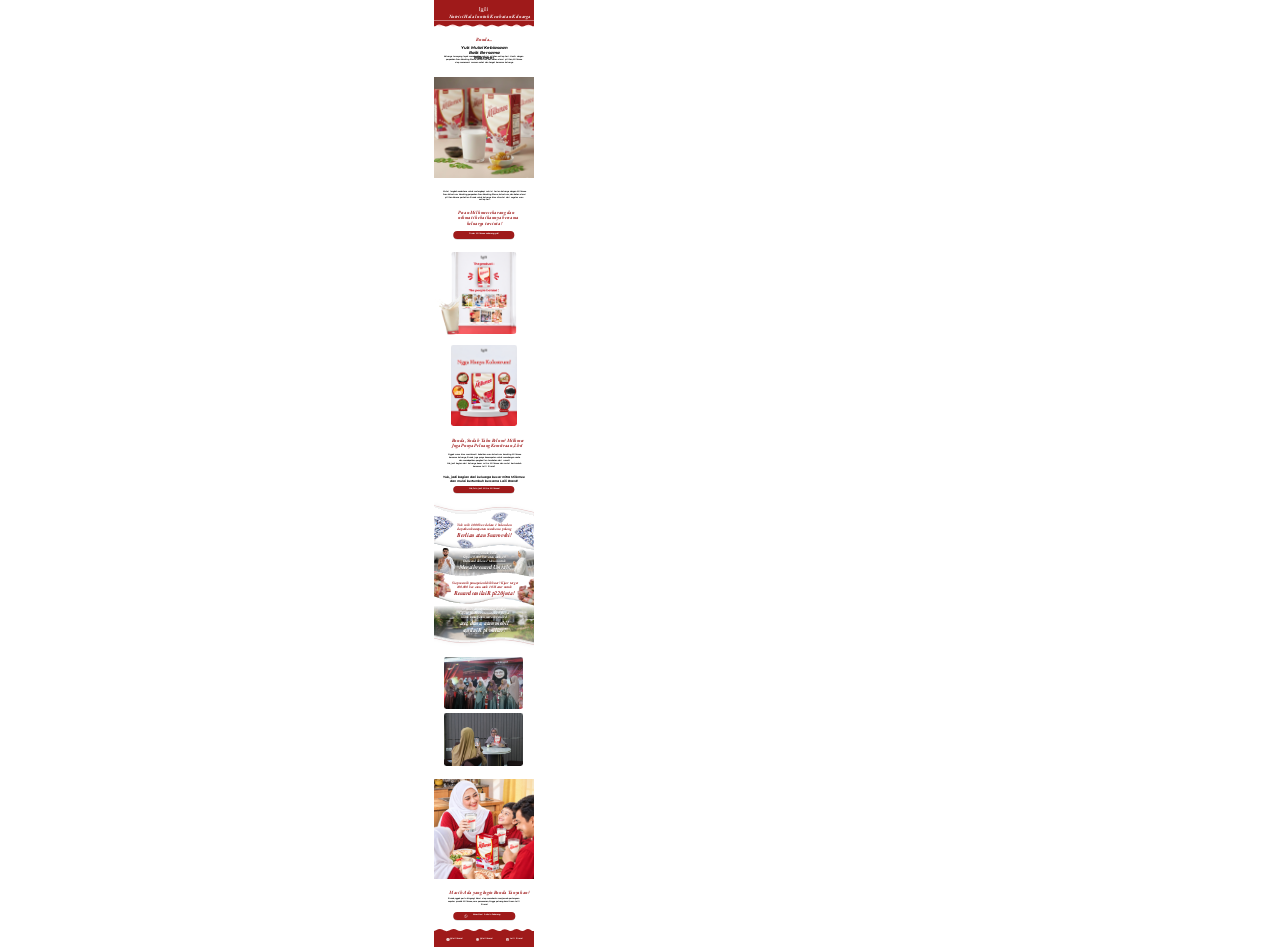
<file: index.html>
<!doctype html>
<html lang="id">
<head>
  <meta charset="utf-8">
  <meta name="viewport" content="width=device-width, initial-scale=1">
  <meta name="description" content="Kenali Milkmee Susu Kolostrum Kambing dan kesempatan menjadi mitra Laili Brand.">
  <title>Milkmee | Laili Brand</title>
  <link rel="stylesheet" href="styles.css?v=2">
</head>
<body>
  <main class="landing-page">
    <header class="panel brand-header">
      <div class="position-absolute layout-contents left-neg-94px top-edge" data-node-id="74:51">
        <div class="center-horizontally position-absolute flex height-30px align-center justify-center left-calc-50pct-7-5px top-82px width-585px" data-node-id="3:224">
          <div class="flip-vertical fixed-flex-item">
            <div class="height-30px position-relative width-585px">
              <img alt="" class="position-absolute display-block inset-zero unrestricted-width svg-natural" src="assets/rectangle42.svg">
            </div>
          </div>
        </div>
        <div class="center-horizontally position-absolute flex height-30px align-center justify-center left-calc-50pct-plus-17-5px top-82px width-585px" data-node-id="61:82">
          <div class="flip-vertical fixed-flex-item">
            <div class="height-30px position-relative width-585px">
              <img alt="" class="position-absolute display-block inset-zero unrestricted-width svg-natural" src="assets/rectangle380.svg">
            </div>
          </div>
        </div>
        <div class="position-absolute background--9f1a1a height-82px left-edge top-edge width-412px" data-node-id="38:3"></div>
        <p class="center-horizontally wrap-text position-absolute display-type height-23px line-height-normal left-calc-50pct-0-5px upright font-size-20px center-text white-text top-59px width-335px" data-node-id="37:2">
          Nutrisi Halal untuk Kesehatan Keluarga
        </p>
        <div class="position-absolute height-20px left-187px top-29px width-37px" data-node-id="46:40" data-name="LOGO LAILI WHITE (1) 1">
          <img alt="Laili Brand" class="position-absolute inset-zero unrestricted-width cover-image ignore-pointer fill-box" src="assets/logo-laili-white11.png">
        </div>
      </div>
    </header>
    <section class="panel intro" aria-label="Yuk Mulai Kebiasaan Baik Bersama Milkmee!">
      <p class="position-absolute center-horizontally left-center top-40px width-73px display-type color--9f1a1a center-text line-height-normal font-size-20px" data-node-id="38:5">Bunda...</p>
      <h1 class="center-horizontally wrap-text position-absolute emphasis-type bold height-36px italic line-height-normal left-center font-size-15px black-text center-text top-74px width-214px" data-node-id="38:4">
        Yuk Mulai Kebiasaan Baik Bersama Milkmee!
      </h1>
      <p class="center-horizontally wrap-text position-absolute body-type semibold height-47px line-height-normal left-calc-50pct-0-5px font-size-10px black-text center-text top-120px width-331px" data-node-id="38:6">
        Keluarga tersayang layak mendapatkan nutrisi pilihan setiap hari. Hadir dengan perpaduan Susu Kambing Etawa, Kolostrum, dan bahan alami pilihan, Milkmee siap menemani momen sehat dan hangat bersama keluarga.
      </p>
    </section>
    <section class="panel product-photo">
      <div class="position-absolute height-413px left-edge top-0px width-412px" data-node-id="48:64" data-name="IMG_20260203_144147_063.jpg (1) 1">
        <div class="position-absolute inset-zero clip ignore-pointer">
          <img alt="Kemasan Milkmee dan segelas susu" class="position-absolute height-149-64pct left-0-02pct unrestricted-width top-neg-40-02pct full-width" src="assets/img20260203144147063-jpg11.png">
        </div>
      </div>
    </section>
    <section class="panel order" aria-label="Pesan Milkmee">
      <p class="center-horizontally wrap-text position-absolute body-type semibold height-59px line-height-normal left-calc-50pct-plus-0-5px font-size-10px black-text center-text top-55px width-343px" data-node-id="39:7">
        Mulai langkah sederhana untuk melengkapi nutrisi harian keluarga dengan Milkmee Susu Kolostrum Kambing, perpaduan Susu Kambing Etawa, kolostrum, dan bahan alami pilihan. Karena perhatian Bunda untuk keluarga bisa dimulai dari segelas susu setiap hari.
      </p>
      <h2 class="position-absolute center-horizontally left-center top-133px width-247px display-type color--9f1a1a center-text line-height-normal font-size-20px" data-node-id="39:9">Pesan Milkmee sekarang dan<br>nikmati kebaikannya bersama<br>keluarga tercinta!</h2>
      <div class="center-horizontally position-absolute layout-contents left-calc-50pct-0-5px top-221px" data-node-id="3:230">
        <a href="https://wa.me/6289531415137?text=Halo%20Kak%2C%20saya%20ingin%20memesan%20Milkmee." aria-label="Order Milkmee sekarang, yuk!" class="center-horizontally position-absolute background--9f1a1a height-31px left-calc-50pct-0-5px border-radius-20px box-shadow-0px-2px-2px-0px-rgba-0-0-0-0-25 top-221px width-253px action-link" data-node-id="3:231"></a>
        <p class="center-horizontally wrap-text position-absolute body-type semibold height-11px line-height-normal left-205-5px font-size-10px center-text white-text top-230px width-163px" aria-hidden="true" data-node-id="3:232">
          Order Milkmee sekarang, yuk!
        </p>
      </div>
    </section>
    <section class="panel ingredients" aria-label="Informasi produk Milkmee">
      <div class="center-horizontally position-absolute height-336px left-calc-50pct-plus-0-5px border-radius-10px top-0px width-269px" data-node-id="44:17" data-name="Milkmee Brand Story Infographic 1">
        <img alt="Infografik Milkmee Susu Kolostrum Kambing" class="position-absolute inset-zero unrestricted-width cover-image ignore-pointer border-radius-10px fill-box" src="assets/milkmee-brand-story-infographic1.png">
      </div>
      <div class="position-absolute flex height-208-096px align-center justify-center left-edge top-138px width-173-535px" data-node-id="45:18">
        <div class="fixed-flex-item rotate-neg-6-89deg">
          <img alt="" class="milk-splash" src="assets/img20260310084748578-jpg-photoroom1.png?v=2" width="406" height="512">
        </div>
      </div>
      <div class="center-horizontally position-absolute layout-contents left-center top-383px" data-node-id="74:50">
        <div class="position-absolute height-335px left-72px border-radius-10px top-383px width-268px" data-node-id="74:30" data-name="Centered Milkmee Product Poster 1">
          <img alt="Milkmee Nagis Harry Kolostrum dan bahan pilihannya" class="position-absolute inset-zero unrestricted-width cover-image ignore-pointer border-radius-10px fill-box" src="assets/centered-milkmee-product-poster1.png">
        </div>
        <div class="center-horizontally position-absolute layout-contents left-calc-50pct-87-83px top-536px" data-node-id="74:31">
          <div class="center-horizontally position-absolute background--9f1a1a height-9-035px left-calc-50pct-87-83px border-radius-20px box-shadow-0px-2px-2px-0px-rgba-0-0-0-0-25 top-536px width-37-373px" data-node-id="74:32"></div>
          <p class="center-horizontally wrap-text position-absolute body-type semibold height-4-518px line-height-normal left-118-17px font-size-4px center-text white-text top-537-64px width-22-588px" data-node-id="74:33">
            Kolostrum
          </p>
        </div>
        <div class="center-horizontally position-absolute layout-contents left-calc-50pct-plus-81-37px top-536px" data-node-id="74:34">
          <div class="center-horizontally position-absolute background--9f1a1a height-9-035px left-calc-50pct-plus-81-37px border-radius-20px box-shadow-0px-2px-2px-0px-rgba-0-0-0-0-25 top-536px width-37-373px" data-node-id="74:35"></div>
          <p class="center-horizontally wrap-text position-absolute body-type semibold height-4-518px line-height-normal left-287-37px font-size-4px center-text white-text top-537-64px width-33-266px" data-node-id="74:36">
            Susu Kambing
          </p>
        </div>
        <div class="center-horizontally position-absolute layout-contents left-calc-50pct-plus-80-37px top-647-71px" data-node-id="74:37">
          <div class="center-horizontally position-absolute background--9f1a1a height-9-035px left-calc-50pct-plus-80-37px border-radius-20px box-shadow-0px-2px-2px-0px-rgba-0-0-0-0-25 top-647-71px width-37-373px" data-node-id="74:38"></div>
          <p class="center-horizontally wrap-text position-absolute body-type semibold height-4-518px line-height-normal left-286-37px font-size-4px center-text white-text top-649-35px width-33-266px" data-node-id="74:39">
            Ikan Gabus
          </p>
        </div>
        <div class="center-horizontally position-absolute layout-contents left-calc-50pct-plus-106-01px top-591-03px" data-node-id="74:40">
          <div class="center-horizontally position-absolute background--9f1a1a height-9-035px left-calc-50pct-plus-106-01px border-radius-20px box-shadow-0px-2px-2px-0px-rgba-0-0-0-0-25 top-591-03px width-37-373px" data-node-id="74:41"></div>
          <p class="center-horizontally wrap-text position-absolute body-type semibold height-4-518px line-height-normal left-311-81px font-size-4px center-text white-text top-593-09px width-33-676px" data-node-id="74:42">
            Habbatussauda
          </p>
        </div>
        <div class="center-horizontally position-absolute layout-contents left-calc-50pct-85-83px top-646-47px" data-node-id="74:43">
          <div class="center-horizontally position-absolute background--9f1a1a height-9-035px left-calc-50pct-85-83px border-radius-20px box-shadow-0px-2px-2px-0px-rgba-0-0-0-0-25 top-646-47px width-37-373px" data-node-id="74:44"></div>
          <p class="center-horizontally wrap-text position-absolute body-type semibold height-4-518px line-height-normal left-120-37px font-size-4px center-text white-text top-648-12px width-23-82px" data-node-id="74:45">
            Daun Kelor
          </p>
        </div>
        <div class="center-horizontally position-absolute layout-contents left-calc-50pct-104-31px top-590-21px" data-node-id="74:46">
          <div class="center-horizontally position-absolute background--9f1a1a height-9-035px left-calc-50pct-104-31px border-radius-20px box-shadow-0px-2px-2px-0px-rgba-0-0-0-0-25 top-590-21px width-37-373px" data-node-id="74:47"></div>
          <p class="center-horizontally wrap-text position-absolute body-type semibold height-4-518px line-height-normal left-101-69px font-size-4px center-text white-text top-591-85px width-22-588px" data-node-id="74:48">
            Madu
          </p>
        </div>
      </div>
    </section>
    <section class="panel partnership" aria-label="Kemitraan Milkmee">
      <h2 class="position-absolute center-horizontally left-center top-48px width-305px display-type color--9f1a1a center-text line-height-normal font-size-20px" data-node-id="9:271">Bunda, Sudah Tahu Belum? Milkmee<br>Juga Punya Peluang Kemitraan, Lho!</h2>
      <div class="wrap-text position-absolute layout-contents left-31px black-text center-text top-108px" data-node-id="9:287">
        <div class="center-horizontally position-absolute body-type semibold height-71px line-height-0 left-center font-size-10px top-108px width-308px" data-node-id="9:272">
          <p class="line-height-normal no-bottom-margin">Nggak cuma bisa menikmati kebaikan susu kolostrum kambing Milkmee bersama keluarga, Bunda juga punya kesempatan untuk membangun usaha dan mendapatkan penghasilan tambahan dari rumah!</p>
          <p class="line-height-normal">Yuk, jadi bagian dari keluarga besar mitra Milkmee dan mulai bertumbuh bersama Laili Brand!</p>
        </div>
        <p class="center-horizontally position-absolute emphasis-type bold height-29px italic line-height-normal left-205-5px font-size-12px top-201px width-349px" data-node-id="41:10">
          Yuk, jadi bagian dari keluarga besar mitra Milkmee dan mulai bertumbuh bersama Laili Brand!
        </p>
      </div>
      <div class="center-horizontally position-absolute layout-contents left-calc-50pct-0-5px top-245px" data-node-id="41:14">
        <a href="https://wa.me/6289531415137?text=Halo%20Kak%2C%20saya%20ingin%20tahu%20cara%20menjadi%20mitra%20Milkmee." aria-label="Yuk, Join jadi Mitra Milkmee!" class="center-horizontally position-absolute background--9f1a1a height-31px left-calc-50pct-0-5px border-radius-20px box-shadow-0px-2px-2px-0px-rgba-0-0-0-0-25 top-245px width-253px action-link" data-node-id="41:15"></a>
        <p class="center-horizontally wrap-text position-absolute body-type semibold height-11px line-height-normal left-207-5px font-size-10px center-text white-text top-254px width-167px" aria-hidden="true" data-node-id="41:16">
          Yuk, Join jadi Mitra Milkmee!
        </p>
      </div>
    </section>
    <section class="panel rewards" aria-label="Reward Mitra Milkmee">
      <div class="position-absolute layout-contents left-neg-82px top-0px" data-node-id="74:52" data-name="Reward Berlian">
        <div class="center-horizontally position-absolute height-158px left-calc-50pct-1-5px top-0px width-417px" data-node-id="70:17">
          <img alt="" class="position-absolute display-block inset-zero unrestricted-width svg-natural" src="assets/rectangle393.svg">
        </div>
        <div class="center-horizontally position-absolute height-191px left-calc-50pct-1px top-11px width-412px" data-node-id="72:22">
          <div class="position-absolute inset-neg-12-57pct--4-85pct--8-38pct--4-85pct">
            <img alt="" class="display-block unrestricted-width svg-natural" src="assets/rectangle397.svg">
          </div>
        </div>
        <div class="position-absolute filter-0-5px left-neg-82px size-170px top-11px" data-node-id="75:55" data-name="Radiant Prism-Cut Diamond 1">
          <img alt="" class="position-absolute inset-zero unrestricted-width cover-image ignore-pointer fill-box" src="assets/radiant-prism-cut-diamond1.png">
        </div>
        <div class="position-absolute filter-0-5px left-324px size-170px top-40px" data-node-id="75:56" data-name="Radiant Prism-Cut Diamond 2">
          <img alt="" class="position-absolute inset-zero unrestricted-width cover-image ignore-pointer fill-box" src="assets/radiant-prism-cut-diamond1.png">
        </div>
        <div class="position-absolute flex align-center justify-center left-228px size-87-883px top-8px" data-node-id="75:57">
          <div class="fixed-flex-item rotate-neg-13-35deg">
            <div class="position-relative size-73px" data-name="Radiant Prism-Cut Diamond 3">
              <img alt="" class="position-absolute inset-zero unrestricted-width cover-image ignore-pointer fill-box" src="assets/radiant-prism-cut-diamond1.png">
            </div>
          </div>
        </div>
        <div class="position-absolute flex align-center justify-center left-80px size-91-067px top-121px" data-node-id="75:58">
          <div class="fixed-flex-item rotate-16-9deg">
            <div class="position-relative size-73px" data-name="Radiant Prism-Cut Diamond 4">
              <img alt="" class="position-absolute inset-zero unrestricted-width cover-image ignore-pointer fill-box" src="assets/radiant-prism-cut-diamond1.png">
            </div>
          </div>
        </div>
        <p class="center-horizontally wrap-text position-absolute display-type height-65px line-height-0 left-calc-50pct-0-5px upright color--9f1a1a font-size-0px center-text top-74px width-251px" data-node-id="12:296">
          <span class="line-height-normal font-size-15px">Yuk raih 1.000 box dalam 1 bulan dan<br>dapatkan kesempatan membawa pulang</span>
          <span class="line-height-normal font-size-25px">Berlian atau Swarovski!</span>
        </p>
      </div>
      <div class="position-absolute layout-contents left-neg-1px top-159px" data-node-id="74:53" data-name="Umroh">
        <div class="position-absolute height-143px left-neg-1px top-159px width-412px" data-node-id="68:9">
          <div class="position-absolute inset-neg-14-69pct--4-85pct--13-29pct--4-85pct">
            <img alt="" class="display-block unrestricted-width fill-box" height="183" src="assets/rectangle387.png" width="452">
          </div>
        </div>
        <div class="position-absolute height-143px left-neg-1px top-159px width-412px" data-node-id="68:10">
          <div class="position-absolute inset-neg-14-69pct--4-85pct--13-29pct--4-85pct">
            <img alt="" class="display-block unrestricted-width svg-natural" src="assets/rectangle388.svg">
          </div>
        </div>
        <div class="center-horizontally wrap-text position-absolute display-type height-80px line-height-0 left-calc-50pct-0-5px upright font-size-0px center-text text-shadow-0px-4px-4px-rgba-0-0-0-0-25 white-text top-191px width-237px" data-node-id="65:2">
          <p class="line-height-normal no-bottom-margin font-size-15px">Saatnya naik kelas!</p>
          <p class="line-height-normal no-bottom-margin font-size-15px">Capai 10.000 box atau cetak 10<br>Diamond dalam 1 tahun untuk</p>
          <p class="line-height-normal font-size-25px">Meraih reward Umrah!</p>
        </div>
        <div class="position-absolute height-136px left-15px top-177px width-73px" data-node-id="73:27" data-name="75454603711b2af1fc587b18209fafbe-Photoroom 1">
          <div class="position-absolute inset-zero clip ignore-pointer">
            <img alt="" class="position-absolute height-149-67pct left-neg-31-06pct unrestricted-width top-neg-49-67pct width-159-01pct" src="assets/75454603711-b2-af1-fc587-b18209-fafbe-photoroom1.png">
          </div>
        </div>
        <div class="position-absolute height-136px left-324px top-182px width-70px" data-node-id="73:29" data-name="7c6cd3ab878af9371e439b7cffdc6ec6-Photoroom 1">
          <div class="position-absolute inset-zero clip ignore-pointer">
            <img alt="" class="position-absolute height-167-32pct left-neg-58-6pct unrestricted-width top-neg-67-32pct width-186-31pct" src="assets/7-c6-cd3-ab878-af9371-e439-b7-cffdc6-ec6-photoroom1.png">
          </div>
        </div>
      </div>
      <div class="position-absolute layout-contents left-neg-71px top-272px" data-node-id="73:28" data-name="Reward 220jt">
        <div class="position-absolute height-143px left-neg-1px top-272px width-412px" data-node-id="68:11">
          <div class="position-absolute inset-neg-14-69pct--4-85pct--13-29pct--4-85pct">
            <img alt="" class="display-block unrestricted-width svg-natural" src="assets/rectangle389.svg">
          </div>
        </div>
        <div class="position-absolute height-143px left-neg-1px top-272px width-412px" data-node-id="69:12">
          <div class="position-absolute inset-neg-14-69pct--4-85pct--13-29pct--4-85pct">
            <img alt="" class="display-block unrestricted-width svg-natural" src="assets/rectangle390.svg">
          </div>
        </div>
        <div class="position-absolute height-120px left-342px top-302px width-142px" data-node-id="75:59" data-name="15d003363c2264c9314b9ae30598080c-Photoroom 1">
          <div class="position-absolute inset-zero clip ignore-pointer">
            <img alt="" class="position-absolute height-125pct left-neg-44-36pct unrestricted-width top-neg-11-67pct width-188-09pct" src="assets/15-d003363-c2264-c9314-b9-ae30598080-cphotoroom1.png">
          </div>
        </div>
        <div class="position-absolute height-120px left-neg-71px top-272px width-142px" data-node-id="75:60" data-name="15d003363c2264c9314b9ae30598080c-Photoroom 2">
          <div class="position-absolute inset-zero clip ignore-pointer">
            <img alt="" class="position-absolute height-125pct left-neg-44-36pct unrestricted-width top-neg-11-67pct width-188-09pct" src="assets/15-d003363-c2264-c9314-b9-ae30598080-cphotoroom1.png">
          </div>
        </div>
        <div class="center-horizontally wrap-text position-absolute display-type height-65px line-height-0 left-calc-50pct-plus-0-5px upright color--9f1a1a font-size-0px center-text top-313px width-301px" data-node-id="65:3">
          <p class="line-height-normal no-bottom-margin font-size-15px">Siap meraih pencapaian lebih besar? Kejar target<br>100.000 box atau cetak 10 Master untuk</p>
          <p class="line-height-normal font-size-25px">Reward senilai Rp220 juta!</p>
        </div>
      </div>
      <div class="position-absolute layout-contents left-neg-4px top-378px" data-node-id="74:54" data-name="Reward mobil">
        <div class="center-horizontally position-absolute height-143px left-calc-50pct-1-5px top-436px width-417px" data-node-id="70:18">
          <img alt="" class="position-absolute display-block inset-zero unrestricted-width svg-natural" src="assets/rectangle394.svg">
        </div>
        <div class="position-absolute height-191px left-neg-1px top-378px width-412px" data-node-id="70:19">
          <div class="position-absolute inset-neg-10-99pct--4-85pct--9-95pct--4-85pct">
            <img alt="" class="display-block unrestricted-width fill-box" height="231" src="assets/rectangle395.png" width="452">
          </div>
        </div>
        <div class="position-absolute height-191px left-neg-1px top-378px width-412px" data-node-id="71:21">
          <div class="position-absolute inset-neg-10-99pct--4-85pct--9-95pct--4-85pct">
            <img alt="" class="display-block unrestricted-width svg-natural" src="assets/rectangle396.svg">
          </div>
        </div>
        <div class="center-horizontally wrap-text position-absolute display-type height-111px line-height-0 left-calc-50pct-1px upright font-size-0px center-text text-shadow-0px-4px-4px-rgba-0-0-0-0-25 white-text top-422px width-256px" data-node-id="65:4">
          <p class="line-height-normal no-bottom-margin font-size-15px">Wujudkan impian besar Bunda!</p>
          <p class="line-height-normal no-bottom-margin font-size-15px">Capai 1 juta box atau cetak 10 Royal<br>untuk kesempatan meraih reward</p>
          <p class="line-height-normal font-size-25px">aset, dana, atau mobil<br>senilai Rp1 miliar!</p>
        </div>
      </div>
    </section>
    <section class="panel community" aria-label="Komunitas mitra">
      <div class="position-absolute height-217px left-43px border-radius-10px top-279px width-325px" data-node-id="47:42" data-name="DSCF6986 1">
        <img alt="Pertemuan komunitas mitra Laili Brand" class="position-absolute inset-zero unrestricted-width cover-image ignore-pointer border-radius-10px fill-box" src="assets/dscf69861.png">
      </div>
      <div class="position-absolute height-217px left-43px border-radius-10px top-46px width-325px" data-node-id="47:43" data-name="DSCF6706 1">
        <div class="position-absolute inset-zero clip ignore-pointer border-radius-10px">
          <img alt="Para mitra Laili Brand di acara penghargaan" class="position-absolute height-112-57pct left-neg-6-94pct unrestricted-width top-neg-7-91pct width-112-7pct" src="assets/dscf67061.png">
        </div>
      </div>
    </section>
    <section class="panel family">
      <div class="position-absolute height-413px left-edge top-0px width-412px" data-node-id="9:290" data-name="Instagram post - 5">
        <div class="position-absolute inset-zero clip ignore-pointer">
          <img alt="Keluarga menikmati Milkmee bersama" class="position-absolute height-138-24pct left-edge unrestricted-width top-neg-13-32pct full-width" src="assets/instagram-post5.png">
        </div>
      </div>
    </section>
    <section class="panel contact" aria-label="Konsultasi Milkmee">
      <h2 class="position-absolute center-horizontally left-center top-47px width-327px display-type color--9f1a1a center-text line-height-normal font-size-20px" data-node-id="9:292">Masih Ada yang Ingin Bunda Tanyakan?</h2>
      <p class="center-horizontally wrap-text position-absolute body-type semibold height-35px line-height-normal left-205-5px font-size-10px black-text center-text top-81px width-297px" data-node-id="9:291">
        Bunda, nggak perlu bingung! Kami siap membantu menjawab pertanyaan seputar produk Milkmee, cara pemesanan, hingga peluang kemitraan Laili Brand.
      </p>
      <div class="position-absolute layout-contents left-80px top-137px" data-node-id="12:305">
        <div class="center-horizontally position-absolute layout-contents left-calc-50pct-plus-0-5px top-137px" data-node-id="12:293">
          <a href="https://wa.me/6289531415137?text=Halo%20Kak%2C%20saya%20ingin%20konsultasi%20tentang%20Milkmee." aria-label="Konsultasi Admin Sekarang" class="center-horizontally position-absolute background--9f1a1a height-31px left-calc-50pct-plus-0-5px border-radius-20px box-shadow-0px-2px-2px-0px-rgba-0-0-0-0-25 top-137px width-253px action-link" data-node-id="12:294"></a>
          <p class="center-horizontally wrap-text position-absolute body-type semibold height-11px line-height-normal left-218px font-size-10px center-text white-text top-146px width-144px" aria-hidden="true" data-node-id="12:295">
            Konsultasi Admin Sekarang
          </p>
        </div>
        <div class="position-absolute left-123px size-18px top-144px" aria-hidden="true" data-node-id="12:298" data-name="Whatsapp - Iconly Pro">
          <img alt="" class="position-absolute display-block inset-zero unrestricted-width svg-natural" src="assets/whatsapp-iconly-pro.svg">
        </div>
      </div>
    </section>
    <footer class="panel social">
      <div class="center-horizontally position-absolute height-30px left-calc-50pct-8-5px top-0px width-585px" data-node-id="12:302">
        <img alt="" class="position-absolute display-block inset-zero unrestricted-width svg-natural" src="assets/rectangle380.svg">
      </div>
      <div class="position-absolute background--9f1a1a social-base" data-node-id="12:303"></div>
      <nav class="social-links" aria-label="Media sosial Laili Brand">
        <a href="https://www.instagram.com/lailibrand/" aria-label="Instagram Laili Brand" data-node-id="47:44">
          <img src="assets/ant-design-instagram-filled.svg" alt="" width="14" height="14" data-node-id="47:53">
          <span>@lailibrand</span>
        </a>
        <a href="https://www.tiktok.com/@lailibrand.official" aria-label="TikTok Laili Brand" data-node-id="47:59">
          <img src="assets/iconoir-tiktok-solid.svg" alt="" width="14" height="14" data-node-id="47:56">
          <span>@lailibrand</span>
        </a>
        <a href="https://www.facebook.com/LailiWaiteuOfficial" aria-label="Facebook Laili Brand" data-node-id="47:63">
          <img src="assets/ant-design-facebook-filled.svg" alt="" width="14" height="14" data-node-id="47:60">
          <span>Laili Brand</span>
        </a>
      </nav>
    </footer>
  </main>
</body>
</html>
</file>
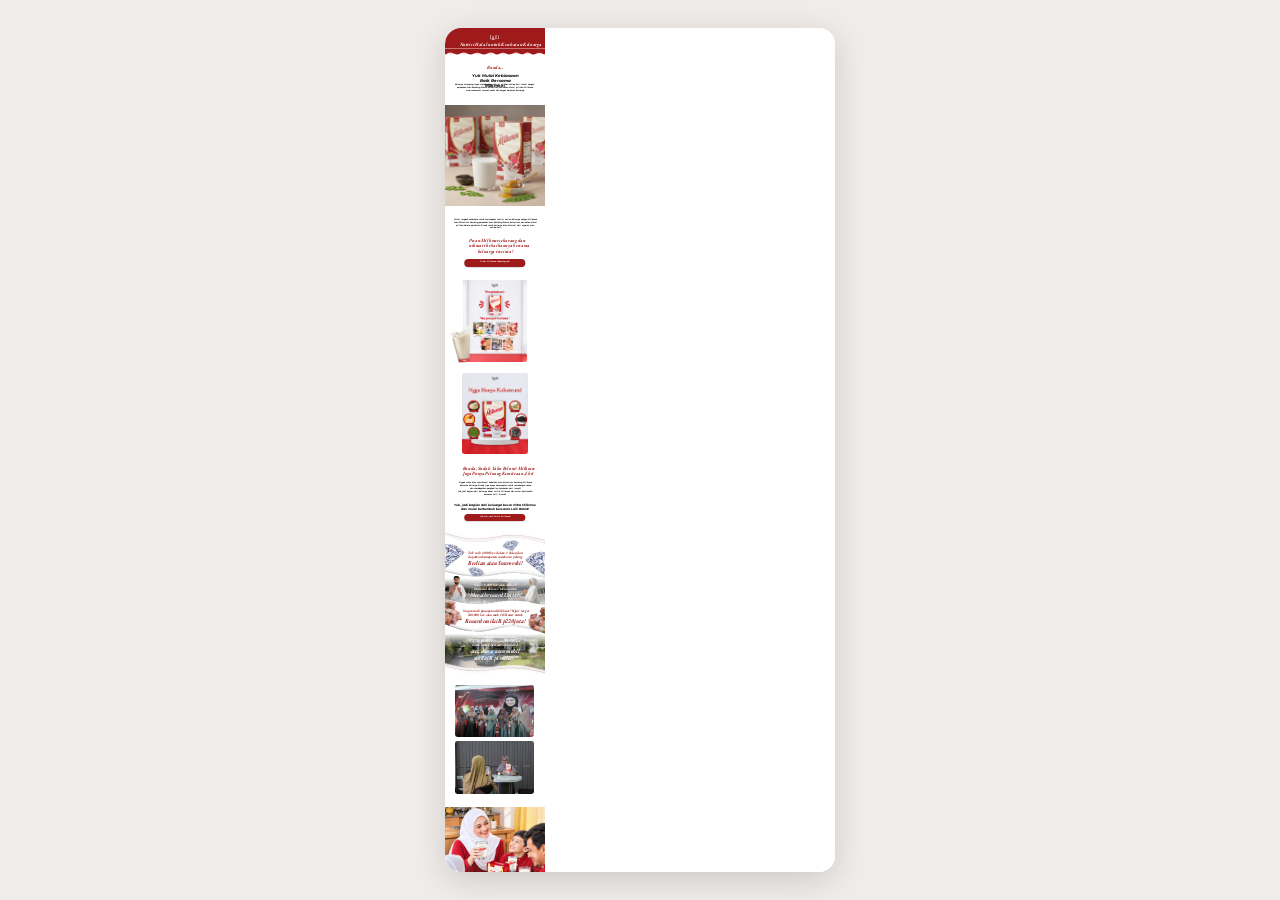
<file: mobile-preview.html>
<!doctype html>
<html lang="en">
<head>
  <meta charset="utf-8">
  <meta name="viewport" content="width=device-width, initial-scale=1">
  <title>Laili Brand Meta | Mobile Preview</title>
  <style>
    * { box-sizing: border-box; }
    body {
      display: grid;
      place-items: center;
      min-height: 100dvh;
      margin: 0;
      background: #f0ece9;
    }
    iframe {
      display: block;
      width: min(390px, 100vw);
      height: min(844px, 100dvh);
      border: 0;
      border-radius: 16px;
      background: white;
      box-shadow: 0 8px 32px rgb(0 0 0 / 15%);
    }
    @media (max-width: 390px) {
      iframe { height: 100dvh; border-radius: 0; }
    }
  </style>
</head>
<body>
  <iframe src="index.html" title="Laili Brand Meta mobile website"></iframe>
</body>
</html>
</file>
<file: styles.css>
@font-face {
  font-family: Montserrat;
  src: url("assets/montserrat-semibold.woff2") format("woff2");
  font-weight: 600;
  font-display: swap;
}
@font-face {
  font-family: Montserrat;
  src: url("assets/montserrat-bold-italic.woff2") format("woff2");
  font-weight: 700;
  font-style: italic;
  font-display: swap;
}
@font-face {
  font-family: "EB Garamond";
  src: url("assets/eb-garamond-bold-italic.woff2") format("woff2");
  font-weight: 700;
  font-style: italic;
  font-display: swap;
}

* { box-sizing: border-box; }
body {
  margin: 0 auto;
  max-width: 412px;
  background: #fff;
  container-type: inline-size;
  -webkit-text-size-adjust: 100%;
}
p, h1, h2 { margin: 0; }
a { color: inherit; text-decoration: none; }

.landing-page {
  width: 412px;
  overflow: clip;
  background: #fff;
  /* Scale the 412px Figma canvas to narrow mobile screens. */
  zoom: tan(atan2(100cqw, 412px));
}
.panel { position: relative; }
.brand-header { height: 112px; }
.intro { height: 207px; }
.product-photo { height: 413px; }
.order { height: 307px; }
.ingredients { height: 718px; }
.partnership { height: 323px; }
.rewards { height: 580px; }
.community { height: 548px; }
.family { height: 413px; }
.contact { height: 204px; }
.social { height: 76px; }
.svg-natural { width: auto; height: auto; }

.action-link { z-index: 1; }
.action-link::after { content: ""; position: absolute; inset: -7px 0; }
.action-link:focus-visible, .social a:focus-visible {
  outline: 2px solid #111;
  outline-offset: 3px;
}
.social-links {
  position: absolute;
  inset: 30px 50px auto;
  display: flex;
  justify-content: space-between;
}
.social-links a {
  position: relative;
  display: inline-flex;
  align-items: center;
  gap: 2px;
  min-height: 32px;
  color: white;
  font: 600 10px/1.15 Montserrat, Arial, sans-serif;
  white-space: nowrap;
}
.social-links a::after {
  content: "";
  position: absolute;
  inset: -6px -4px;
}

/* Figma layer geometry within each section. */
.position-absolute { position: absolute; }
.layout-contents { display: contents; }
.left-neg-94px { left: -94px; }
.top-edge { top: 0; }
.center-horizontally { translate: -50% 0; }
.flex { display: flex; }
.height-30px { height: 30px; }
.align-center { align-items: center; }
.justify-center { justify-content: center; }
.left-calc-50pct-7-5px { left: calc(50% - 7.5px); }
.top-82px { top: 82px; }
.width-585px { width: 585px; }
.flip-vertical { scale: 1 -1; }
.fixed-flex-item { flex: none; }
.position-relative { position: relative; }
.display-block { display: block; }
.inset-zero { inset: 0; }
.unrestricted-width { max-width: none; }
.left-calc-50pct-plus-17-5px { left: calc(50% + 17.5px); }
.background--9f1a1a { background: #9f1a1a; }
.height-82px { height: 82px; }
.left-edge { left: 0; }
.width-412px { width: 412px; }
.wrap-text { overflow-wrap: anywhere; }
.display-type { font-family: 'Apple Garamond', 'EB Garamond', Georgia, serif; font-style: italic!important; font-weight: 700; }
.height-23px { height: 23px; }
.line-height-normal { line-height: normal; }
.left-calc-50pct-0-5px { left: calc(50% - 0.5px); }
.upright { font-style: normal; }
.font-size-20px { font-size: 20px; }
.center-text { text-align: center; }
.white-text { color: #fff; }
.top-59px { top: 59px; }
.width-335px { width: 335px; }
.height-20px { height: 20px; }
.left-187px { left: 187px; }
.box-shadow-0px-4px-4px-0px-rgba-0-0-0-0-25 { box-shadow: 0px 4px 4px 0px rgba(0,0,0,0.25); }
.top-29px { top: 29px; }
.width-37px { width: 37px; }
.cover-image { object-fit: cover; }
.ignore-pointer { pointer-events: none; }
.fill-box { width: 100%; height: 100%; }
.left-center { left: 50%; }
.top-40px { top: 40px; }
.width-73px { width: 73px; }
.color--9f1a1a { color: #9f1a1a; }
.emphasis-type { font-family: Montserrat, Arial, sans-serif; font-style: italic; font-weight: 700; }
.bold { font-weight: 700; }
.height-36px { height: 36px; }
.italic { font-style: italic; }
.font-size-15px { font-size: 15px; }
.black-text { color: #000; }
.top-74px { top: 74px; }
.width-214px { width: 214px; }
.body-type { font-family: Montserrat, Arial, sans-serif; }
.semibold { font-weight: 600; }
.height-47px { height: 47px; }
.font-size-10px { font-size: 10px; }
.top-120px { top: 120px; }
.width-331px { width: 331px; }
.height-413px { height: 413px; }
.top-0px { top: 0px; }
.clip { overflow: hidden; }
.height-149-64pct { height: 149.64%; }
.left-0-02pct { left: 0.02%; }
.top-neg-40-02pct { top: -40.02%; }
.full-width { width: 100%; }
.height-59px { height: 59px; }
.left-calc-50pct-plus-0-5px { left: calc(50% + 0.5px); }
.top-55px { top: 55px; }
.width-343px { width: 343px; }
.top-133px { top: 133px; }
.width-247px { width: 247px; }
.top-221px { top: 221px; }
.height-31px { height: 31px; }
.border-radius-20px { border-radius: 20px; }
.box-shadow-0px-2px-2px-0px-rgba-0-0-0-0-25 { box-shadow: 0px 2px 2px 0px rgba(0,0,0,0.25); }
.width-253px { width: 253px; }
.height-11px { height: 11px; }
.left-205-5px { left: 205.5px; }
.top-230px { top: 230px; }
.width-163px { width: 163px; }
.height-336px { height: 336px; }
.border-radius-10px { border-radius: 10px; }
.width-269px { width: 269px; }
.height-208-096px { height: 208.096px; }
.top-138px { top: 138px; }
.width-173-535px { width: 173.535px; }
.rotate-neg-6-89deg { rotate: -6.89deg; }
.height-191-274px { height: 191.274px; }
.box-shadow-5px-5px-10px-0px-rgba-0-0-0-0-2 { box-shadow: 5px 5px 10px 0px rgba(0,0,0,0.2); }
.width-151-675px { width: 151.675px; }
.height-243-75pct { height: 243.75%; }
.left-neg-104-93pct { left: -104.93%; }
.top-neg-104-3pct { top: -104.3%; }
.width-204-93pct { width: 204.93%; }
.top-383px { top: 383px; }
.height-335px { height: 335px; }
.left-72px { left: 72px; }
.width-268px { width: 268px; }
.left-calc-50pct-87-83px { left: calc(50% - 87.83px); }
.top-536px { top: 536px; }
.height-9-035px { height: 9.035px; }
.width-37-373px { width: 37.373px; }
.height-4-518px { height: 4.518px; }
.left-118-17px { left: 118.17px; }
.font-size-4px { font-size: 4px; }
.top-537-64px { top: 537.64px; }
.width-22-588px { width: 22.588px; }
.left-calc-50pct-plus-81-37px { left: calc(50% + 81.37px); }
.left-287-37px { left: 287.37px; }
.width-33-266px { width: 33.266px; }
.left-calc-50pct-plus-80-37px { left: calc(50% + 80.37px); }
.top-647-71px { top: 647.71px; }
.left-286-37px { left: 286.37px; }
.top-649-35px { top: 649.35px; }
.left-calc-50pct-plus-106-01px { left: calc(50% + 106.01px); }
.top-591-03px { top: 591.03px; }
.left-311-81px { left: 311.81px; }
.top-593-09px { top: 593.09px; }
.width-33-676px { width: 33.676px; }
.left-calc-50pct-85-83px { left: calc(50% - 85.83px); }
.top-646-47px { top: 646.47px; }
.left-120-37px { left: 120.37px; }
.top-648-12px { top: 648.12px; }
.width-23-82px { width: 23.82px; }
.left-calc-50pct-104-31px { left: calc(50% - 104.31px); }
.top-590-21px { top: 590.21px; }
.left-101-69px { left: 101.69px; }
.top-591-85px { top: 591.85px; }
.top-48px { top: 48px; }
.width-305px { width: 305px; }
.left-31px { left: 31px; }
.top-108px { top: 108px; }
.height-71px { height: 71px; }
.line-height-0 { line-height: 0; }
.width-308px { width: 308px; }
.no-bottom-margin { margin-bottom: 0; }
.height-29px { height: 29px; }
.font-size-12px { font-size: 12px; }
.top-201px { top: 201px; }
.width-349px { width: 349px; }
.top-245px { top: 245px; }
.left-207-5px { left: 207.5px; }
.top-254px { top: 254px; }
.width-167px { width: 167px; }
.left-neg-82px { left: -82px; }
.height-158px { height: 158px; }
.left-calc-50pct-1-5px { left: calc(50% - 1.5px); }
.width-417px { width: 417px; }
.height-191px { height: 191px; }
.left-calc-50pct-1px { left: calc(50% - 1px); }
.top-11px { top: 11px; }
.inset-neg-12-57pct--4-85pct--8-38pct--4-85pct { inset: -12.57% -4.85% -8.38% -4.85%; }
.filter-0-5px { filter: blur(0.5px); }
.size-170px { width: 170px; height: 170px; }
.left-324px { left: 324px; }
.left-228px { left: 228px; }
.size-87-883px { width: 87.883px; height: 87.883px; }
.top-8px { top: 8px; }
.rotate-neg-13-35deg { rotate: -13.35deg; }
.size-73px { width: 73px; height: 73px; }
.left-80px { left: 80px; }
.size-91-067px { width: 91.067px; height: 91.067px; }
.top-121px { top: 121px; }
.rotate-16-9deg { rotate: 16.9deg; }
.height-65px { height: 65px; }
.font-size-0px { font-size: 0px; }
.width-251px { width: 251px; }
.font-size-25px { font-size: 25px; }
.left-neg-1px { left: -1px; }
.top-159px { top: 159px; }
.height-143px { height: 143px; }
.inset-neg-14-69pct--4-85pct--13-29pct--4-85pct { inset: -14.69% -4.85% -13.29% -4.85%; }
.height-80px { height: 80px; }
.text-shadow-0px-4px-4px-rgba-0-0-0-0-25 { text-shadow: 0px 4px 4px rgba(0,0,0,0.25); }
.top-191px { top: 191px; }
.width-237px { width: 237px; }
.height-136px { height: 136px; }
.left-15px { left: 15px; }
.top-177px { top: 177px; }
.height-149-67pct { height: 149.67%; }
.left-neg-31-06pct { left: -31.06%; }
.top-neg-49-67pct { top: -49.67%; }
.width-159-01pct { width: 159.01%; }
.top-182px { top: 182px; }
.width-70px { width: 70px; }
.height-167-32pct { height: 167.32%; }
.left-neg-58-6pct { left: -58.6%; }
.top-neg-67-32pct { top: -67.32%; }
.width-186-31pct { width: 186.31%; }
.left-neg-71px { left: -71px; }
.top-272px { top: 272px; }
.height-120px { height: 120px; }
.left-342px { left: 342px; }
.top-302px { top: 302px; }
.width-142px { width: 142px; }
.height-125pct { height: 125%; }
.left-neg-44-36pct { left: -44.36%; }
.top-neg-11-67pct { top: -11.67%; }
.width-188-09pct { width: 188.09%; }
.top-313px { top: 313px; }
.width-301px { width: 301px; }
.left-neg-4px { left: -4px; }
.top-378px { top: 378px; }
.top-436px { top: 436px; }
.inset-neg-10-99pct--4-85pct--9-95pct--4-85pct { inset: -10.99% -4.85% -9.95% -4.85%; }
.height-111px { height: 111px; }
.top-422px { top: 422px; }
.width-256px { width: 256px; }
.height-217px { height: 217px; }
.left-43px { left: 43px; }
.top-279px { top: 279px; }
.width-325px { width: 325px; }
.top-46px { top: 46px; }
.height-112-57pct { height: 112.57%; }
.left-neg-6-94pct { left: -6.94%; }
.top-neg-7-91pct { top: -7.91%; }
.width-112-7pct { width: 112.7%; }
.height-138-24pct { height: 138.24%; }
.top-neg-13-32pct { top: -13.32%; }
.top-47px { top: 47px; }
.width-327px { width: 327px; }
.height-35px { height: 35px; }
.top-81px { top: 81px; }
.width-297px { width: 297px; }
.top-137px { top: 137px; }
.left-218px { left: 218px; }
.top-146px { top: 146px; }
.width-144px { width: 144px; }
.left-123px { left: 123px; }
.size-18px { width: 18px; height: 18px; }
.top-144px { top: 144px; }
.left-calc-50pct-8-5px { left: calc(50% - 8.5px); }
.height-46px { height: 46px; }
.top-30px { top: 30px; }
.height-14px { height: 14px; }
.left-65px { left: 65px; }
.top-39px { top: 39px; }
.width-60px { width: 60px; }
.width-59px { width: 59px; }
.left-307px { left: 307px; }
.width-55px { width: 55px; }
.left-50px { left: 50px; }
.size-14px { width: 14px; height: 14px; }
.left-172px { left: 172px; }
.left-292px { left: 292px; }

[data-node-id="3:232"],
[data-node-id="41:16"],
[data-node-id="12:295"],
[data-node-id="12:298"] {
  z-index: 2;
  pointer-events: none;
}

/* Fit the fallback Garamond to the reference headline proportions. */
.display-type {
  scale: 0.87 1;
  white-space: nowrap;
  line-height: 1.13;
}
.display-type .line-height-normal {
  display: block;
  line-height: 1.13;
}
[data-node-id="12:296"] span:last-child,
.rewards .font-size-25px { margin-top: 3px; }
.body-type.line-height-normal { line-height: 1.15; }
[data-node-id="37:2"],
[data-node-id="38:5"],
[data-node-id="39:9"],
[data-node-id="9:271"],
[data-node-id="9:292"] { margin-top: -1px; }

/* Use the cropped transparent overlay directly to avoid a rotated clipping seam. */
.milk-splash {
  display: block;
  width: 151.675px;
  height: 191.274px;
  pointer-events: none;
}

/* Overlap the footer wave and base at fractional device pixels. */
.social-base {
  inset: 28px 0 0;
}
[data-node-id="47:43"] img { top: -10.1%; }

/* Overlap the header and its wave so fractional scaling cannot expose a seam. */
.brand-header [data-node-id="38:3"] { height: 84px; }
</file>
